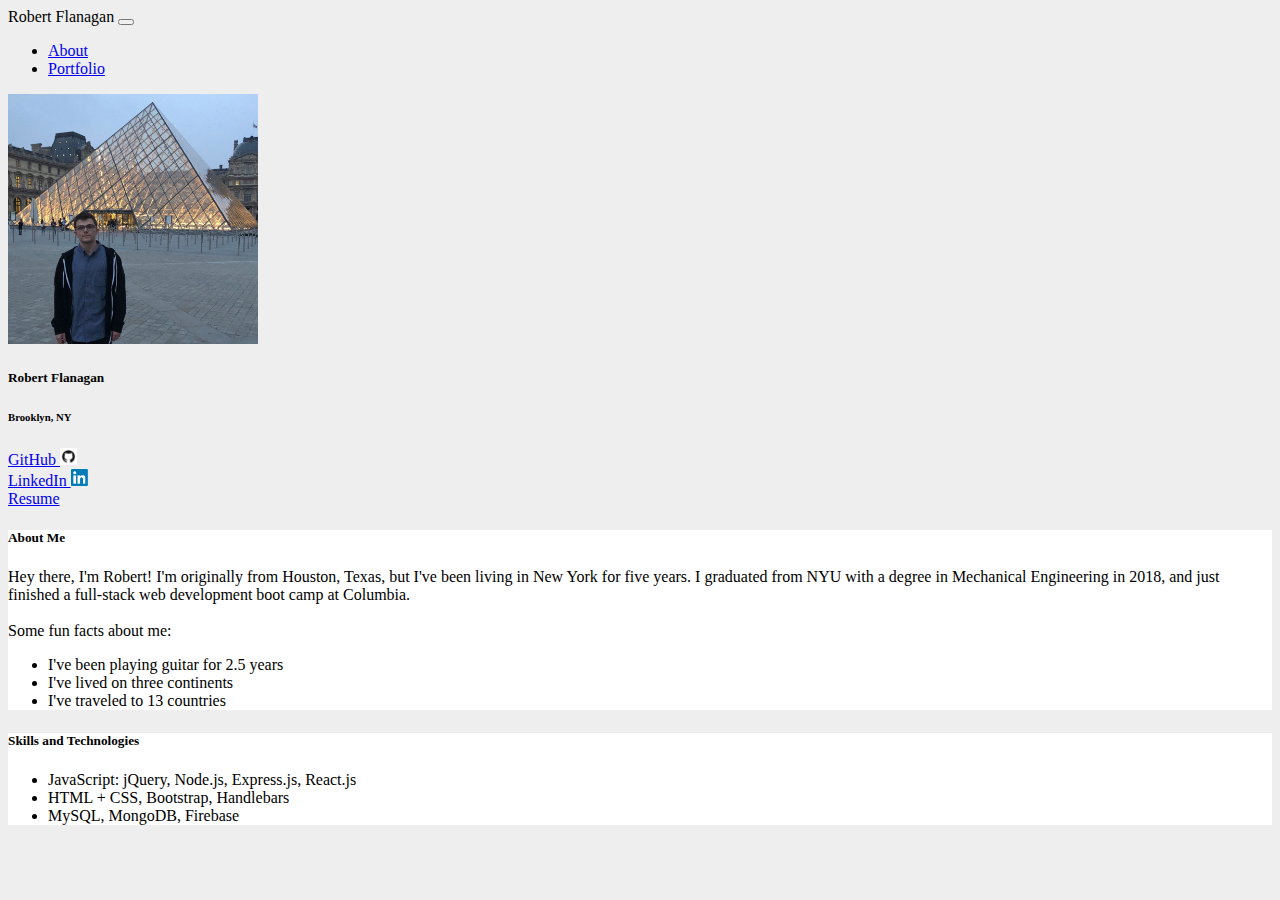
<file: index.html>
<!doctype html>
<html lang="en">
    <head>
        <meta charset="utf-8">
        <meta name="viewport" content="width=device-width, initial-scale=1, shrink-to-fit=no">
        
        <!-- linking Bootstrap -->
        <link rel="stylesheet" href="https://stackpath.bootstrapcdn.com/bootstrap/4.1.3/css/bootstrap.min.css" integrity="sha384-MCw98/SFnGE8fJT3GXwEOngsV7Zt27NXFoaoApmYm81iuXoPkFOJwJ8ERdknLPMO" crossorigin="anonymous">
        <!-- style sheet for sticky footer -->
        <link href="assets/style.css" rel="stylesheet">

        <script src="https://code.jquery.com/jquery-3.3.1.slim.min.js" integrity="sha384-q8i/X+965DzO0rT7abK41JStQIAqVgRVzpbzo5smXKp4YfRvH+8abtTE1Pi6jizo" crossorigin="anonymous"></script>
        <script src="https://cdnjs.cloudflare.com/ajax/libs/popper.js/1.14.3/umd/popper.min.js" integrity="sha384-ZMP7rVo3mIykV+2+9J3UJ46jBk0WLaUAdn689aCwoqbBJiSnjAK/l8WvCWPIPm49" crossorigin="anonymous"></script>
        <script src="https://stackpath.bootstrapcdn.com/bootstrap/4.1.3/js/bootstrap.min.js" integrity="sha384-ChfqqxuZUCnJSK3+MXmPNIyE6ZbWh2IMqE241rYiqJxyMiZ6OW/JmZQ5stwEULTy" crossorigin="anonymous"></script>

        <title>Robert Flanagan</title>
    </head>

    <body>
        <nav class="navbar navbar-expand-lg navbar-dark bg-dark">
            <span class="navbar-brand mb-1 h1">Robert Flanagan</span>
            <button class="navbar-toggler" type="button" data-toggle="collapse" data-target="#navbarSupportedContent"
                aria-controls="navbarSupportedContent" aria-expanded="false" aria-label="Toggle navigation">
                <span class="navbar-toggler-icon"></span>
            </button>
            <div class="collapse navbar-collapse" id="navbarSupportedContent">
                <ul class="nav navbar-nav navbar-right">
                    <li class="nav-item">
                        <a class="nav-link active" href="index.html">About</a>
                    </li>
                    <li class="nav-item">
                        <a class="nav-link" href="portfolio.html">Portfolio</a>
                    </li>
                </ul>
            </div>
        </nav>

        <div class="container">
            <div class="row row-content">
                <div class="col-lg-4">
                    <div class="card">
                        <div class="card-body">
                            <img src="assets/cardimage.jpg" class="mx-auto d-block" alt="a placeholder" style="width:250px;height:250px;">
                            <br>
                            <h5 class="card-title">Robert Flanagan</h5>
                            <h6 class="card-subtitle mb-2 text-muted">Brooklyn, NY</h6>
                            <p class="card-text">
                                <a href="https://github.com/rjflanagan95">GitHub <img src="assets/githubicon.png" alt="GitHub icon" style="height: 17px;"></a>
                                <br>
                                <a href="https://www.linkedin.com/in/robertjflanagan">LinkedIn <img src="assets/linkedinicon.png" alt="LinkedIn icon" style="height:17px;"></a>
                                <br>
                                <a href="https://drive.google.com/file/d/1QxDjM5YNukcydPeyycHjcOuUW98j2Lcm/view?usp=sharing">Resume</a>
                            </p>
                        </div>
                    </div>
                </div>

                <div class="col-lg-8">
                    <div class="row row-content">
                        <div class="col-lg-12 card">
                            <div class="card-body" style="background-color: #fff">
                                <h5 class="card-title">About Me</h5>
                                <p class="card-text">
                                    Hey there, I'm Robert! I'm originally from Houston, Texas, but I've been living in New York for five years.
                                    I graduated from NYU with a degree in Mechanical Engineering in 2018, and just finished a full-stack web development boot camp at Columbia.
                                    <br><br>
                                    Some fun facts about me:
                                    <ul>
                                        <li>I've been playing guitar for 2.5 years</li>
                                        <li>I've lived on three continents</li>
                                        <li>I've traveled to 13 countries</li>
                                    </ul>
                                </p>
                            </div>
                        </div>
                    </div>
                    <div class="row row-content">
                        <div class="col-lg-12 card">
                            <div class="card-body" style="background-color: #fff">
                                <h5 class="card-title">Skills and Technologies</h5>
                                <p class="card-text">
                                    <ul>
                                        <li>JavaScript: jQuery, Node.js, Express.js, React.js</li>
                                        <li>HTML + CSS, Bootstrap, Handlebars</li>
                                        <li>MySQL, MongoDB, Firebase</li>
                                    </ul>
                                </p>
                            </div>
                        </div>
                    </div>
                </div>
            </div>
        </div>

        <br>

        <!-- <footer class="footer bg-dark text-light">
            <div class="container">
                <p class="text-center"><small>2018-2019 ©</small></p>
            </div>
        </footer> -->
    </body>
</html>
</file>
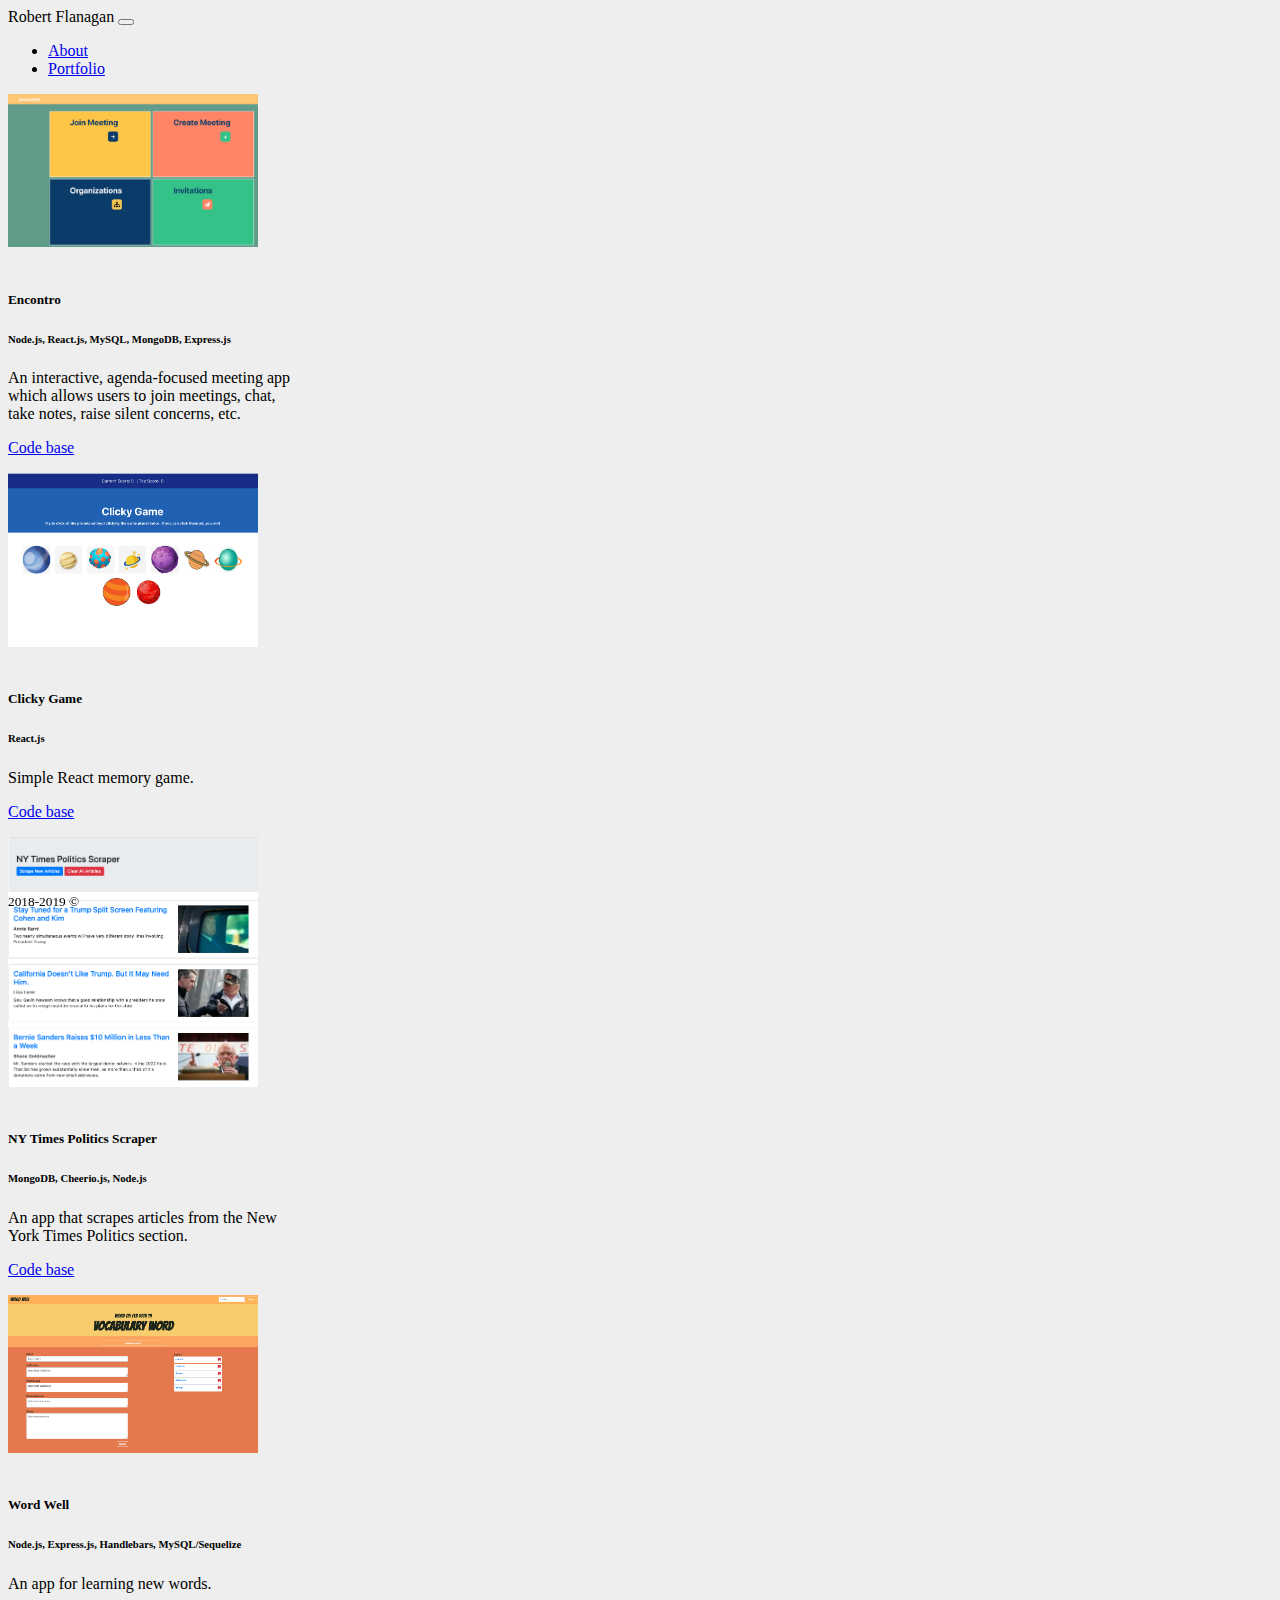
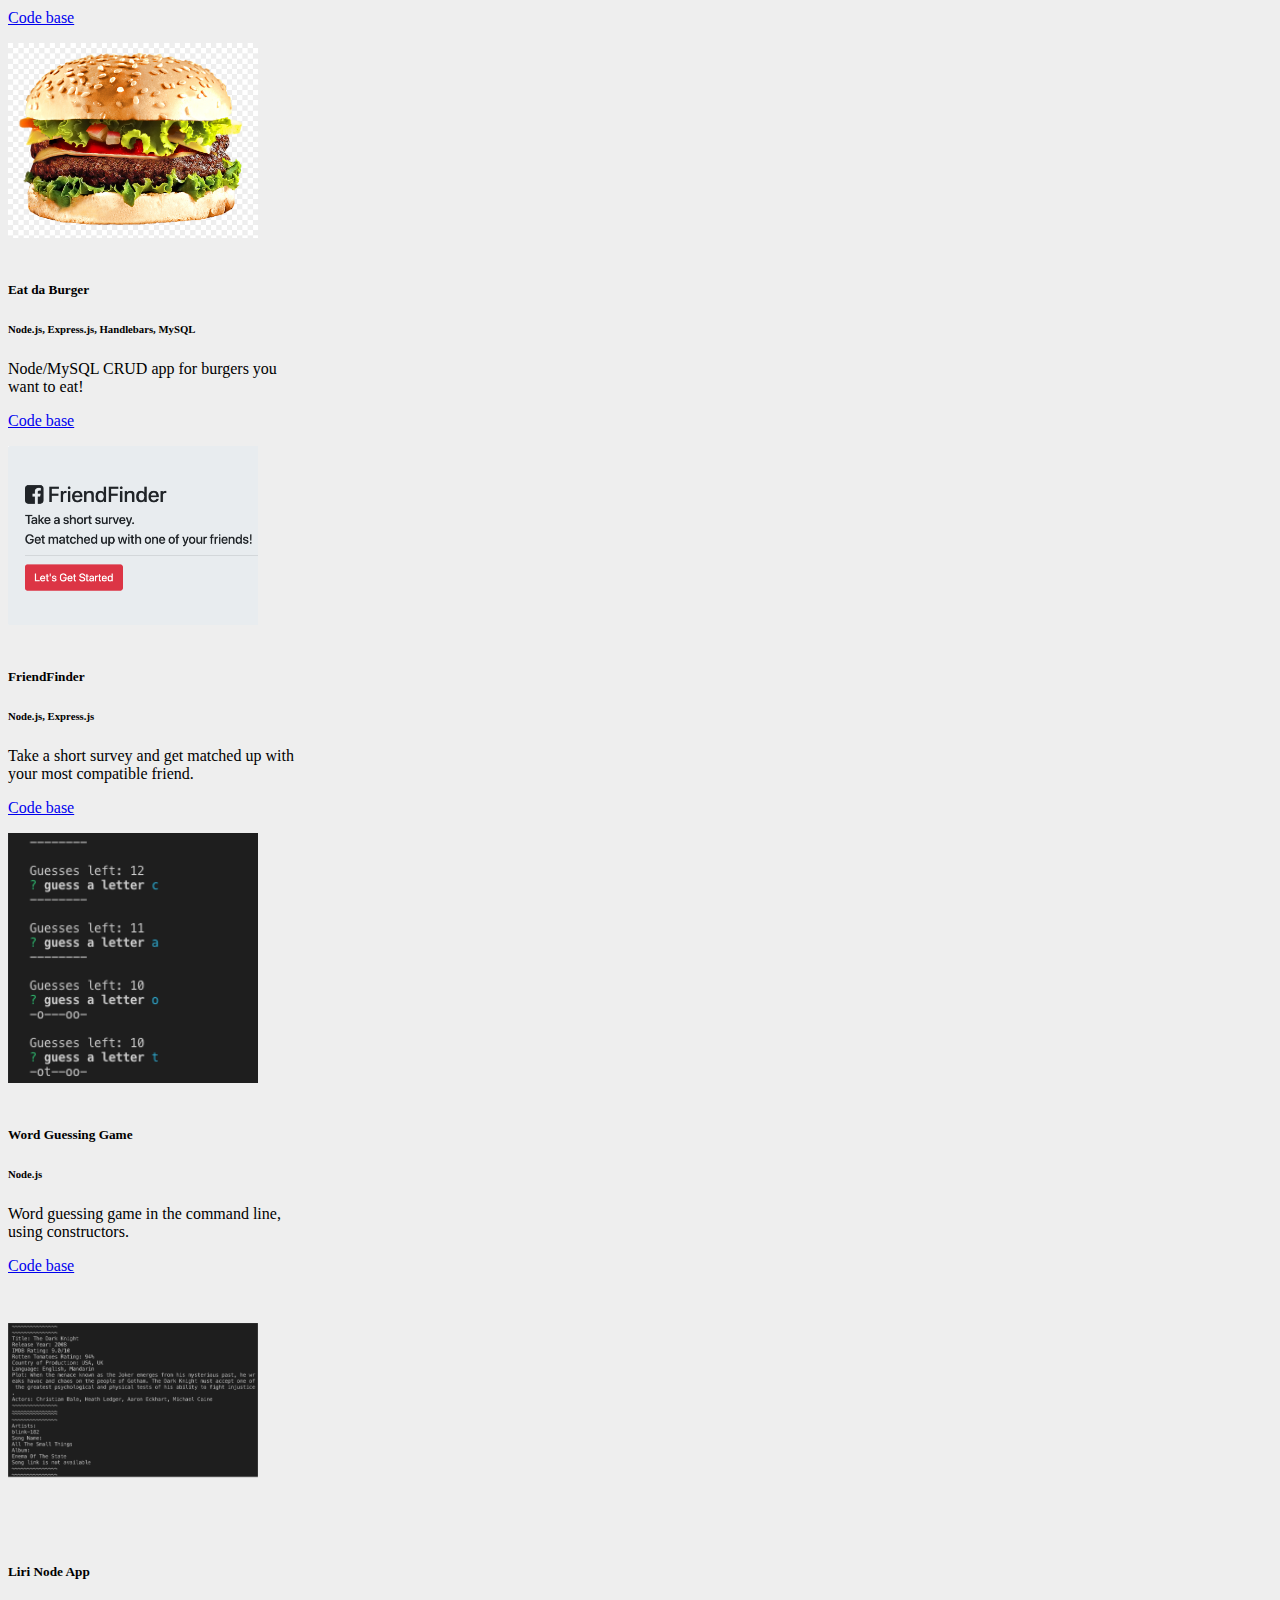
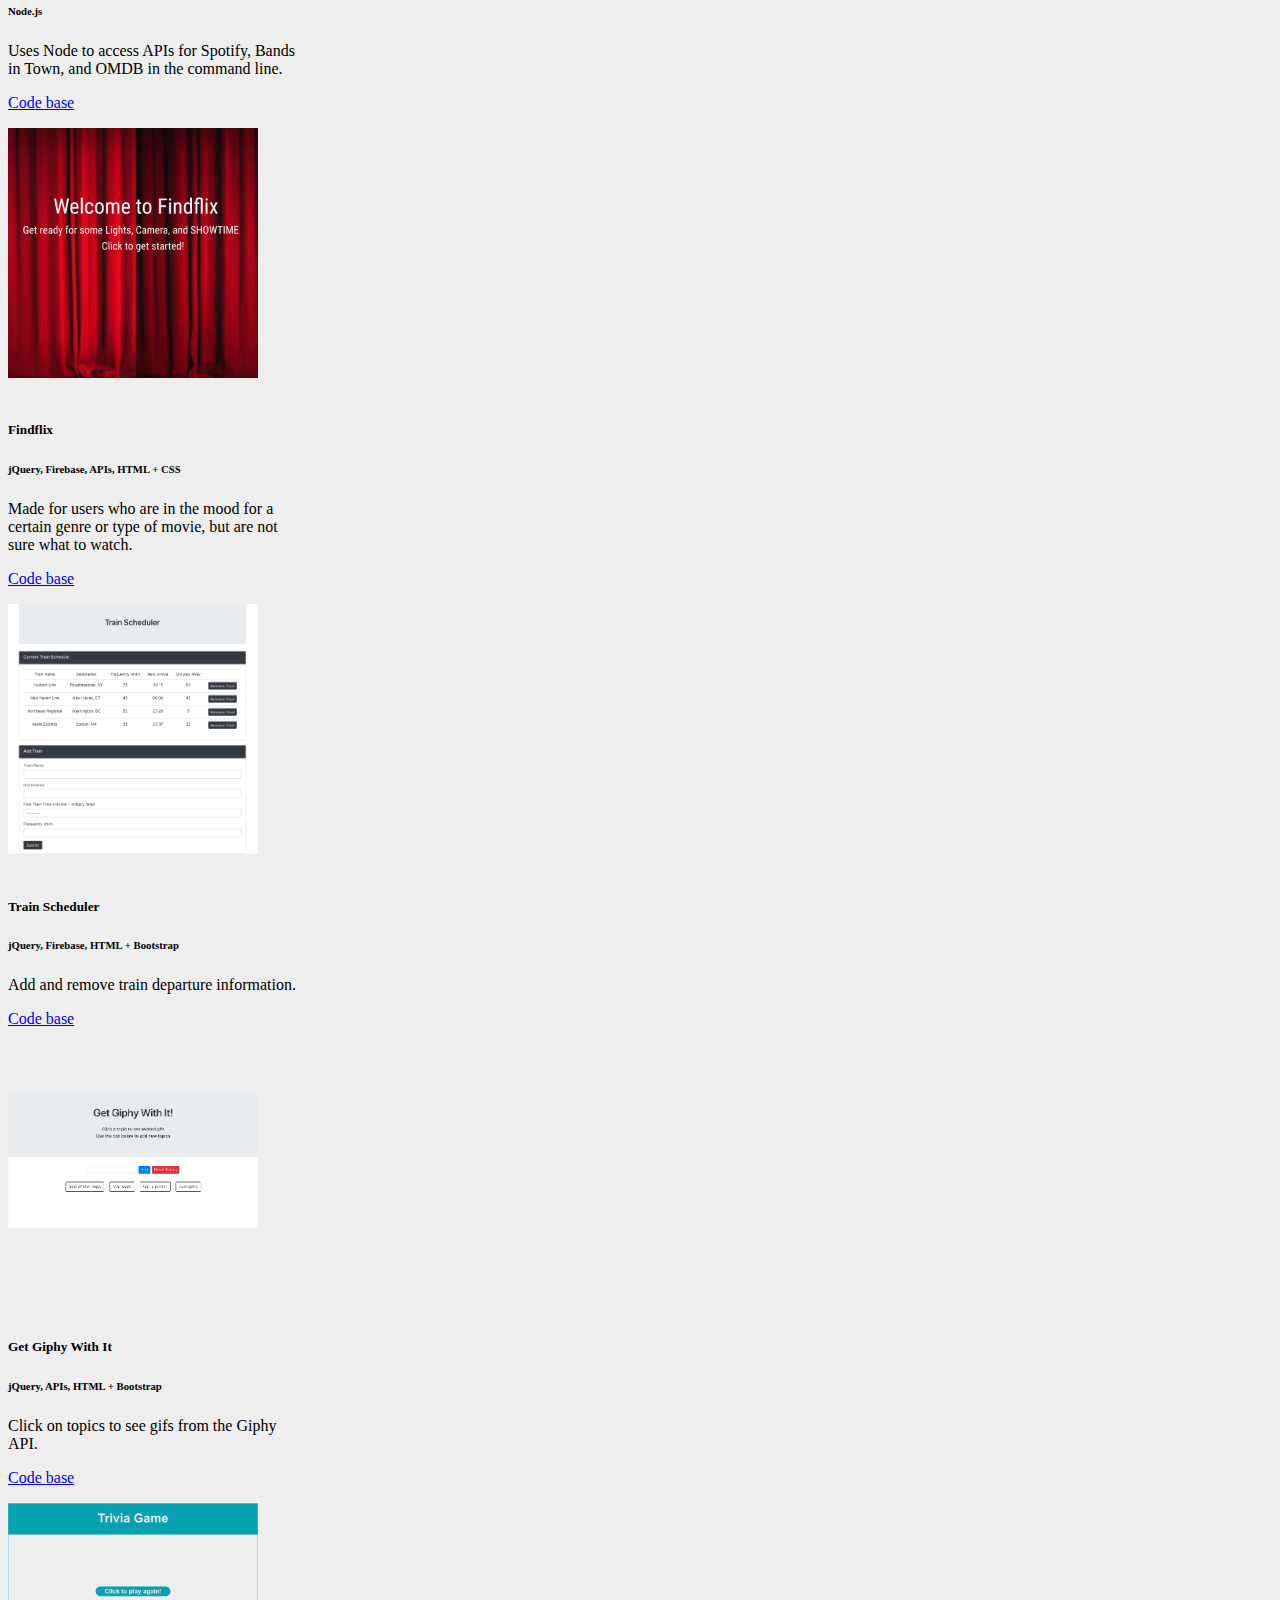
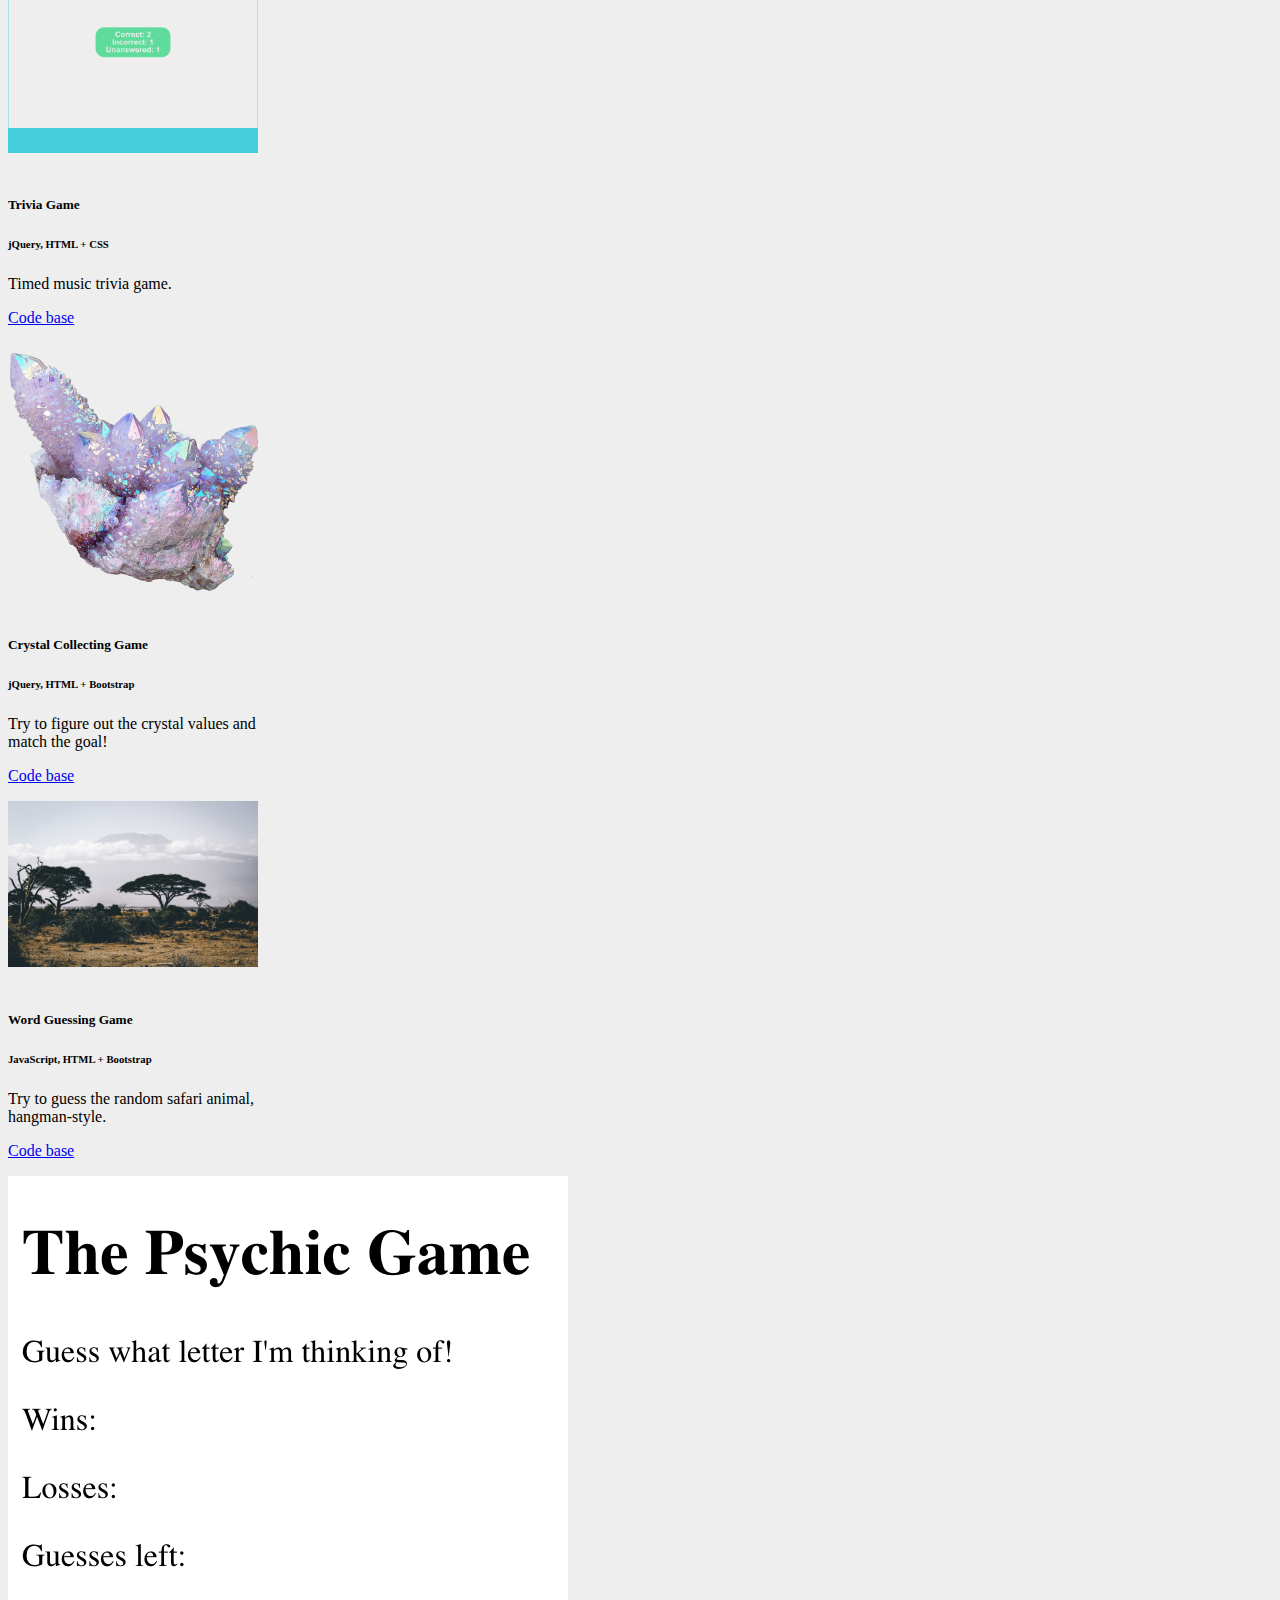
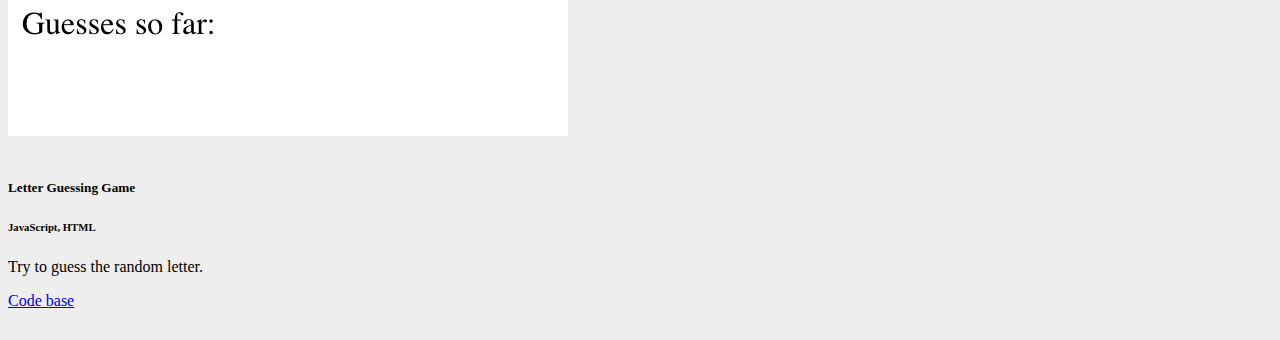
<file: portfolio.html>
<!doctype html>
<html lang="en">
    <head>
        <meta charset="utf-8">
        <meta name="viewport" content="width=device-width, initial-scale=1, shrink-to-fit=no">

        <!-- linking Bootstrap -->
        <link rel="stylesheet" href="https://stackpath.bootstrapcdn.com/bootstrap/4.1.3/css/bootstrap.min.css" integrity="sha384-MCw98/SFnGE8fJT3GXwEOngsV7Zt27NXFoaoApmYm81iuXoPkFOJwJ8ERdknLPMO" crossorigin="anonymous">
        <!-- style sheet for sticky footer -->
        <link href="assets/style.css" rel="stylesheet">

        <script src="https://code.jquery.com/jquery-3.3.1.slim.min.js" integrity="sha384-q8i/X+965DzO0rT7abK41JStQIAqVgRVzpbzo5smXKp4YfRvH+8abtTE1Pi6jizo" crossorigin="anonymous"></script>
        <script src="https://cdnjs.cloudflare.com/ajax/libs/popper.js/1.14.3/umd/popper.min.js" integrity="sha384-ZMP7rVo3mIykV+2+9J3UJ46jBk0WLaUAdn689aCwoqbBJiSnjAK/l8WvCWPIPm49" crossorigin="anonymous"></script>
        <script src="https://stackpath.bootstrapcdn.com/bootstrap/4.1.3/js/bootstrap.min.js" integrity="sha384-ChfqqxuZUCnJSK3+MXmPNIyE6ZbWh2IMqE241rYiqJxyMiZ6OW/JmZQ5stwEULTy" crossorigin="anonymous"></script>
        
        <title>Portfolio</title>
    </head>

    <body>
        <nav class="navbar navbar-expand-lg navbar-dark bg-dark">
            <span class="navbar-brand mb-1 h1">Robert Flanagan</span>
            <button class="navbar-toggler" type="button" data-toggle="collapse" data-target="#navbarSupportedContent"
                aria-controls="navbarSupportedContent" aria-expanded="false" aria-label="Toggle navigation">
                <span class="navbar-toggler-icon"></span>
            </button>
            <div class="collapse navbar-collapse" id="navbarSupportedContent">
                <ul class="nav navbar-nav navbar-right">
                    <li class="nav-item">
                        <a class="nav-link" href="index.html">About</a>
                    </li>
                    <li class="nav-item">
                        <a class="nav-link active" href="portfolio.html">Portfolio</a>
                    </li>
                </ul>
            </div>
        </nav>

        <div class="container">
            <div class="row row-content">
                <div class="col-lg-4">
                    <div class="card" style="width: 18rem;">
                        <div class="card-body">
                            <a href="https://encontro.herokuapp.com/">
                                <img src="assets/encontro.png" alt="Encontro" class="img-fluid border" width="250px">
                            </a>
                            <br>
                            <br>
                            <h5 class="card-title">Encontro</h5>
                            <h6 class="card-subtitle mb-2 text-muted">Node.js, React.js, MySQL, MongoDB, Express.js</h6>
                            <p class="card-text">
                                An interactive, agenda-focused meeting app which allows users to join meetings, chat, take notes, raise silent concerns, etc.
                            </p>
                            <a href="https://github.com/rjflanagan95/encontro">
                                <p class="card-subtitle mb-2 text-muted">Code base</p>
                            </a>
                        </div>
                    </div>
                </div>
                <div class="col-lg-4">
                    <div class="card" style="width: 18rem;">
                        <div class="card-body">
                            <a href="https://rjflanagan95.github.io/clicky-game/">
                                <img src="assets/clicky-game.png" alt="Clicky Game" class="img-fluid border" width="250px">
                            </a>
                            <br>
                            <br>
                            <h5 class="card-title">Clicky Game</h5>
                            <h6 class="card-subtitle mb-2 text-muted">React.js</h6>
                            <p class="card-text">
                                Simple React memory game.
                            </p>
                            <a href="https://github.com/rjflanagan95/clicky-game">
                                <p class="card-subtitle mb-2 text-muted">Code base</p>
                            </a>
                        </div>
                    </div>
                </div>
                <div class="col-lg-4">
                    <div class="card" style="width: 18rem;">
                        <div class="card-body">
                            <a href="https://blooming-spire-68198.herokuapp.com/">
                                <img src="assets/nyt-scraper.png" alt="NY Times Politics Scraper" class="img-fluid border" width="250px">
                            </a>
                            <br>
                            <br>
                            <h5 class="card-title">NY Times Politics Scraper</h5>
                            <h6 class="card-subtitle mb-2 text-muted">MongoDB, Cheerio.js, Node.js</h6>
                            <p class="card-text">
                                An app that scrapes articles from the New York Times Politics section.
                            </p>
                            <a href="https://github.com/rjflanagan95/News-Scraper">
                                <p class="card-subtitle mb-2 text-muted">Code base</p>
                            </a>
                        </div>
                    </div>
                </div>
                <div class="col-lg-4">
                    <div class="card" style="width: 18rem;">
                        <div class="card-body">
                            <a href="https://morning-caverns-88699.herokuapp.com/">
                                <img src="assets/wordwell.png" alt="Word Well" class="img-fluid border" width="250px">
                            </a>
                            <br>
                            <br>
                            <h5 class="card-title">Word Well</h5>
                            <h6 class="card-subtitle mb-2 text-muted">Node.js, Express.js, Handlebars, MySQL/Sequelize</h6>
                            <p class="card-text">
                                An app for learning new words.
                            </p>
                            <a href="https://github.com/rjflanagan95/Word-a-Day">
                                <p class="card-subtitle mb-2 text-muted">Code base</p>
                            </a>
                        </div>
                    </div>
                </div>
                <div class="col-lg-4">
                    <div class="card" style="width: 18rem;">
                        <div class="card-body">
                            <a href="https://peaceful-crag-85527.herokuapp.com/">
                                <img src="assets/burger.jpg" alt="Eat da Burger" class="img-fluid border" width="250px">
                            </a>
                            <br>
                            <br>
                            <h5 class="card-title">Eat da Burger</h5>
                            <h6 class="card-subtitle mb-2 text-muted">Node.js, Express.js, Handlebars, MySQL</h6>
                            <p class="card-text">
                                Node/MySQL CRUD app for burgers you want to eat!
                            </p>
                            <a href="https://github.com/rjflanagan95/burger">
                                <p class="card-subtitle mb-2 text-muted">Code base</p>
                            </a>
                        </div>
                    </div>
                </div>
                <div class="col-lg-4">
                    <div class="card" style="width: 18rem;">
                        <div class="card-body">
                            <a href="https://rocky-shelf-81984.herokuapp.com/">
                                <img src="assets/friendfinder.png" alt="Friend Finder" class="img-fluid border" width="250px">
                            </a>
                            <br>
                            <br>
                            <h5 class="card-title">FriendFinder</h5>
                            <h6 class="card-subtitle mb-2 text-muted">Node.js, Express.js</h6>
                            <p class="card-text">
                                Take a short survey and get matched up with your most compatible friend.
                            </p>
                            <a href="https://github.com/rjflanagan95/FriendFinder">
                                <p class="card-subtitle mb-2 text-muted">Code base</p>
                            </a>
                        </div>
                    </div>
                </div>
                <div class="col-lg-4">
                    <div class="card" style="width: 18rem;">
                        <div class="card-body">
                            <!-- <a href=""> -->
                                <img src="assets/wordconstruct.png" alt="Guessing Game" class="img-fluid border" width="250px">
                            <!-- </a> -->
                            <br>
                            <br>
                            <h5 class="card-title">Word Guessing Game</h5>
                            <h6 class="card-subtitle mb-2 text-muted">Node.js</h6>
                            <p class="card-text">
                                Word guessing game in the command line, using constructors.
                            </p>
                            <a href="https://github.com/rjflanagan95/ConstructorWordGuess">
                                <p class="card-subtitle mb-2 text-muted">Code base</p>
                            </a>
                        </div>
                    </div>
                </div>
                <div class="col-lg-4">
                        <div class="card" style="width: 18rem;">
                            <div class="card-body">
                                <!-- <a href=""> -->
                                    <img src="assets/liri.png" alt="Liri Node App" class="img-fluid border" width="250px">
                                <!-- </a> -->
                                <br>
                                <br>
                                <h5 class="card-title">Liri Node App</h5>
                                <h6 class="card-subtitle mb-2 text-muted">Node.js</h6>
                                <p class="card-text">
                                    Uses Node to access APIs for Spotify, Bands in Town, and OMDB in the command line.
                                </p>
                                <a href="https://github.com/rjflanagan95/liri-node-app">
                                    <p class="card-subtitle mb-2 text-muted">Code base</p>
                                </a>
                            </div>
                        </div>
                </div>
                <div class="col-lg-4">
                    <div class="card" style="width: 18rem;">
                        <div class="card-body">
                            <a href="https://jrubin9326.github.io/groupProject/">
                                <img src="assets/findflix.png" alt="Findflix Project" class="img-fluid border" width="250px">
                            </a>
                            <br>
                            <br>
                            <h5 class="card-title">Findflix</h5>
                            <h6 class="card-subtitle mb-2 text-muted">jQuery, Firebase, APIs, HTML + CSS</h6>
                            <p class="card-text">
                                Made for users who are in the mood for a certain genre or type of movie, but are not sure what to watch.
                            </p>
                            <a href="https://github.com/jrubin9326/groupProject">
                                <p class="card-subtitle mb-2 text-muted">Code base</p>
                            </a>
                        </div>
                    </div>
                </div>
                <div class="col-lg-4">
                    <div class="card" style="width: 18rem;">
                        <div class="card-body">
                            <a href="https://rjflanagan95.github.io/Train-Scheduler/">
                                <img src="assets/train-scheduler.png" alt="Train Scheduler" class="img-fluid border" width="250px">
                            </a>
                            <br>
                            <br>
                            <h5 class="card-title">Train Scheduler</h5>
                            <h6 class="card-subtitle mb-2 text-muted">jQuery, Firebase, HTML + Bootstrap</h6>
                            <p class="card-text">
                                Add and remove train departure information.
                            </p>
                            <a href="https://github.com/rjflanagan95/Train-Scheduler">
                                <p class="card-subtitle mb-2 text-muted">Code base</p>
                            </a>
                        </div>
                    </div>
                </div>
                <div class="col-lg-4">
                    <div class="card" style="width: 18rem;">
                        <div class="card-body">
                            <a href="https://rjflanagan95.github.io/Giphy-API-Page/">
                                <img src="assets/giphy-api-app.png" alt="Get Giphy With It" class="img-fluid border" width="250px">
                            </a>
                            <br>
                            <br>
                            <h5 class="card-title">Get Giphy With It</h5>
                            <h6 class="card-subtitle mb-2 text-muted">jQuery, APIs, HTML + Bootstrap</h6>
                            <p class="card-text">
                                Click on topics to see gifs from the Giphy API.
                            </p>
                            <a href="https://github.com/rjflanagan95/Giphy-API-Page">
                                <p class="card-subtitle mb-2 text-muted">Code base</p>
                            </a>
                        </div>
                    </div>
                </div>
                <div class="col-lg-4">
                    <div class="card" style="width: 18rem;">
                        <div class="card-body">
                            <a href="https://rjflanagan95.github.io/TriviaGame/index.html">
                                <img src="assets/trivia-game.png" alt="Trivia Game" class="img-fluid border" width="250px">
                            </a>
                            <br>
                            <br>
                            <h5 class="card-title">Trivia Game</h5>
                            <h6 class="card-subtitle mb-2 text-muted">jQuery, HTML + CSS</h6>
                            <p class="card-text">
                                Timed music trivia game.
                            </p>
                            <a href="https://github.com/rjflanagan95/TriviaGame">
                                <p class="card-subtitle mb-2 text-muted">Code base</p>
                            </a>
                        </div>
                    </div>
                </div>
                <div class="col-lg-4">
                    <div class="card" style="width: 18rem;">
                        <div class="card-body">
                            <a href="https://rjflanagan95.github.io/unit-4-game/">
                                <img src="assets/crystal-game.png" alt="Crystal Collecting Game" class="img-fluid border" width="250px">
                            </a>
                            <br>
                            <br>
                            <h5 class="card-title">Crystal Collecting Game</h5>
                            <h6 class="card-subtitle mb-2 text-muted">jQuery, HTML + Bootstrap</h6>
                            <p class="card-text">
                                Try to figure out the crystal values and match the goal!
                            </p>
                            <a href="https://github.com/rjflanagan95/unit-4-game">
                                <p class="card-subtitle mb-2 text-muted">Code base</p>
                            </a>
                        </div>
                    </div>
                </div>
                <div class="col-lg-4">
                    <div class="card" style="width: 18rem;">
                        <div class="card-body">
                            <a href="https://rjflanagan95.github.io/Word-Guess-Game/">
                                <img src="assets/word-game.jpg" alt="Word Guessing Game Project" class="img-fluid border" width="250px">
                            </a>
                            <br>
                            <br>
                            <h5 class="card-title">Word Guessing Game</h5>
                            <h6 class="card-subtitle mb-2 text-muted">JavaScript, HTML + Bootstrap</h6>
                            <p class="card-text">
                                Try to guess the random safari animal, hangman-style.
                            </p>
                            <a href="https://github.com/rjflanagan95/Word-Guess-Game">
                                <p class="card-subtitle mb-2 text-muted">Code base</p>
                            </a>
                        </div>
                    </div>
                </div>
                <div class="col-lg-4">
                    <div class="card" style="width: 18rem;">
                        <div class="card-body">
                            <a href="https://rjflanagan95.github.io/Psychic-Game/">
                                <img src="assets/psychic-game.png" alt="Psychic Game Project" class="img-fluid border">
                            </a>
                            <br>
                            <br>
                            <h5 class="card-title">Letter Guessing Game</h5>
                            <h6 class="card-subtitle mb-2 text-muted">JavaScript, HTML</h6>
                            <p class="card-text">
                                Try to guess the random letter.
                            </p>
                            <a href="https://github.com/rjflanagan95/Psychic-Game">
                                <p class="card-subtitle mb-2 text-muted">Code base</p>
                            </a>
                        </div>
                    </div>
                </div>
            </div>
        </div>
        <footer class="footer bg-dark text-light">
            <div class="container">
                <p class="text-center"><small>2018-2019 ©</small></p>
            </div>
        </footer>
    </body>
</html>
</file>
<file: assets/style.css>
html {
  background-color: #eeeeee;
}
body {
  height: 100%;

  margin-bottom: 30px;
  background-color: #eeeeee;
}
.footer {
  position: fixed;
  bottom: 0;
  width: 100%;
  height: 30px;
  line-height: 30px;
}

.row-content {
  margin: 15px 0px 15px 0px;
}

.card {
  margin: 15px 0px 15px 0px;
}
</file>
